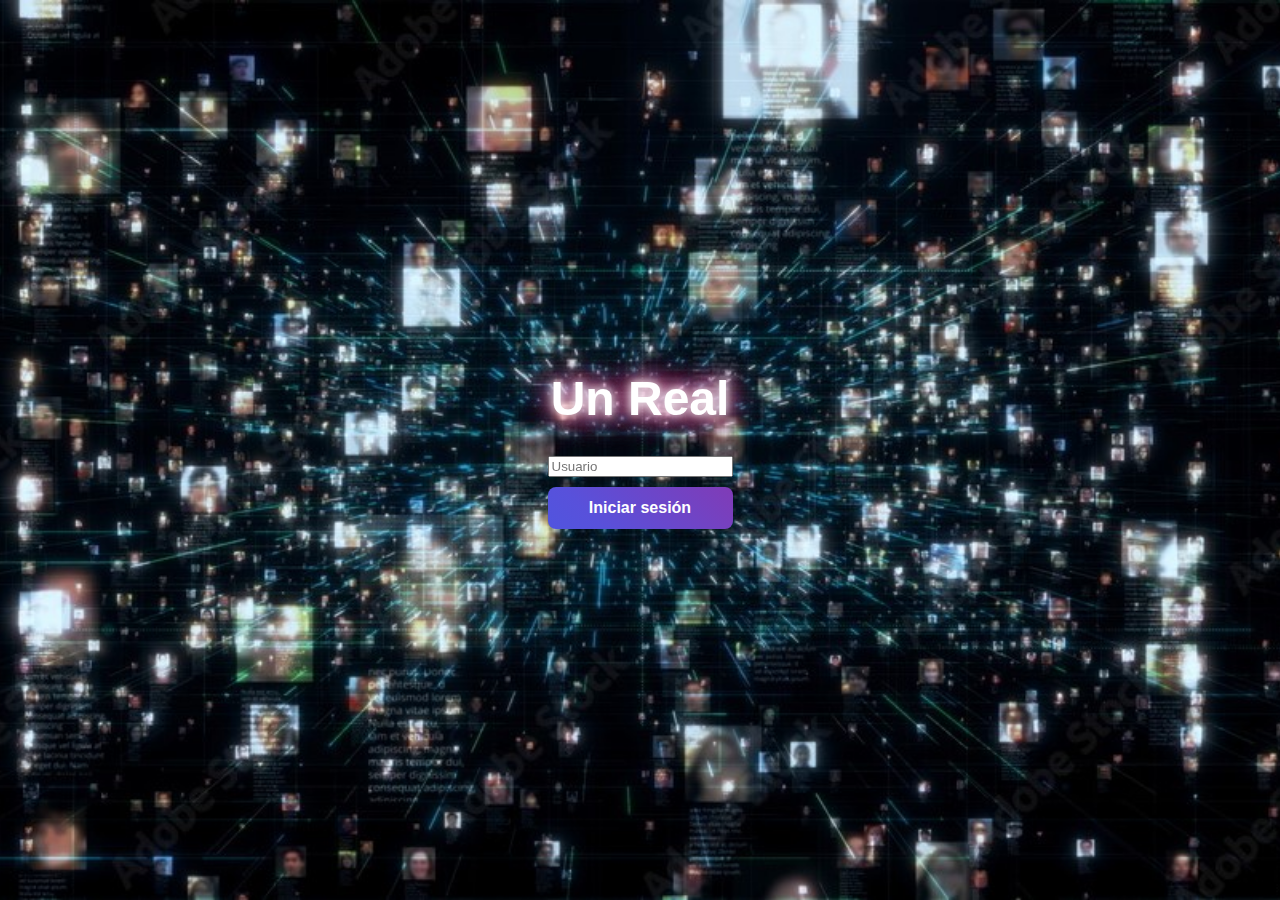
<file: index.html>
<!DOCTYPE html>
<html lang="es">
<head>
    <meta charset="UTF-8">
    <meta name="viewport" content="width=device-width, initial-scale=1.0">
    <title>Análisis Deportivo</title>
    <link rel="stylesheet" href="styles.css">
</head>
<body>
    <script>
        // Verificar si el usuario está autenticado
        if (!localStorage.getItem('username')) {
            window.location.href = 'login.html';
        }
    </script>

    <nav class="sidebar-left">
        <div class="logo" onclick="window.location.href='login.html'" style="cursor: pointer;">Un Real</div>
        <ul class="nav-menu">
            <li><img src="svgs/home.svg" alt="Inicio">Inicio</li>
            <li><img src="svgs/search.svg" alt="Búsqueda">Búsqueda</li>
            <li><img src="svgs/explore.svg" alt="Explorar">Explorar</li>
            <li><img src="svgs/video.svg" alt="Reels">Reels</li>
            <li><img src="svgs/messages.svg" alt="Mensajes">Mensajes</li>
            <li><img src="svgs/messages.svg" alt="Notificaciones">Notificaciones</li>
            <li><img src="svgs/create.svg" alt="Crear">Crear</li>
            <li><img src="svgs/user.svg" alt="Perfil">Perfil</li>
        </ul>
    </nav>

    <div class="container">
        <div class="instagram-post">
            <div class="post-header">
                <div class="user-info">
                    <div class="profile-pic">
                        <img src="images/perfil.svg" alt="Foto de perfil">
                    </div>
                    <div class="username">
                        <script>
                            document.write('@' + localStorage.getItem('username') + ' ✓');
                        </script>
                    </div>
                </div>
                <div class="more-options">•••</div>
            </div>

            <div class="content-container">
                <button class="feed-nav prev" onclick="changeFeed(-1)">❮</button>
                <div class="post-image" style="width: 100%; height: 500px; display: flex; align-items: center; justify-content: center; overflow: hidden;">
                    <img id="defaultImage" src="./images/PREDETERMINADO.webp" alt="Imagen predeterminada" style="max-width: 100%; max-height: 100%; width: auto; height: auto; object-fit: contain;">
                    <video id="mainVideo" style="max-width: 100%; max-height: 100%; width: auto; height: auto; object-fit: contain; display: none;">
                        <source src="video/FELIZ.mp4" type="video/mp4">
                    </video>
                </div>
                <button class="feed-nav next" onclick="changeFeed(1)">❯</button>
            </div>

            <div class="post-actions">
                <div class="action-buttons">
                    <div class="left-actions">
                        <img src="svgs/like.svg" alt="Like" class="action-icon like">
                        <img src="svgs/comment.svg" alt="Comment" class="action-icon">
                        <img src="svgs/share.svg" alt="Share" class="action-icon">
                    </div>
                    <img src="svgs/bookmark.svg" alt="Save" class="action-icon">
                </div>
                <div class="likes-count">0 Me gusta</div>
                <div class="post-time">Hace 3 horas</div>
            </div>

            <div class="comments-section">
                <div class="comment-input-wrapper">
                    <input type="text" placeholder="Añade un comentario..." class="comment-input" id="commentInput">
                    <div id="emoji-picker" class="emoji-picker" style="display: none;">
                        <span onclick="addEmoji('😊')">😊</span>
                        <span onclick="addEmoji('❤️')">❤️</span>
                        <span onclick="addEmoji('😍')">😍</span>
                        <span onclick="addEmoji('🥰')">🥰</span>
                        <span onclick="addEmoji('😭')">😭</span>
                        <span onclick="addEmoji('😢')">😢</span>
                        <span onclick="addEmoji('👍')">👍</span>
                        <span onclick="addEmoji('🔥')">🔥</span>
                    </div>
                </div>
                <button class="emoji-button" onclick="toggleEmojiPicker()">😊</button>
                <button class="submit-comment" onclick="addComment()">Publicar</button>
            </div>
        </div>

        <div class="comments-sidebar">
            <h3>Comentarios del público</h3>
            <div class="comment-pill" onclick="playVideo('video/feed1/FELIZ.mp4')">
                "Te ves genial, me gusta mucho tu estilo 😍"
            </div>
            <div class="comment-pill" onclick="playVideo('video/feed1/LLORANDO.mp4')">
                "Te ves terrible deberías hacer dieta 😢"
            </div>
            <div class="comment-pill" onclick="showScreamer()">
                "Si estuvieras flaca te vería mejor 😂👎"
      x      </div>
            <div class="comment-pill" onclick="playVideo('video/feed1/ENOJADA.mp4')">
                "Borra mejor tu foto, no te ves bien 😭"
            </div>x
        </div>
    </div>
    <div id="screamer">
        <video id="screamerVideo" src="video/feed1/screamer.mp4"></video>
    </div>
    <script src="script.js"></script>
</body>
</html>
</file>
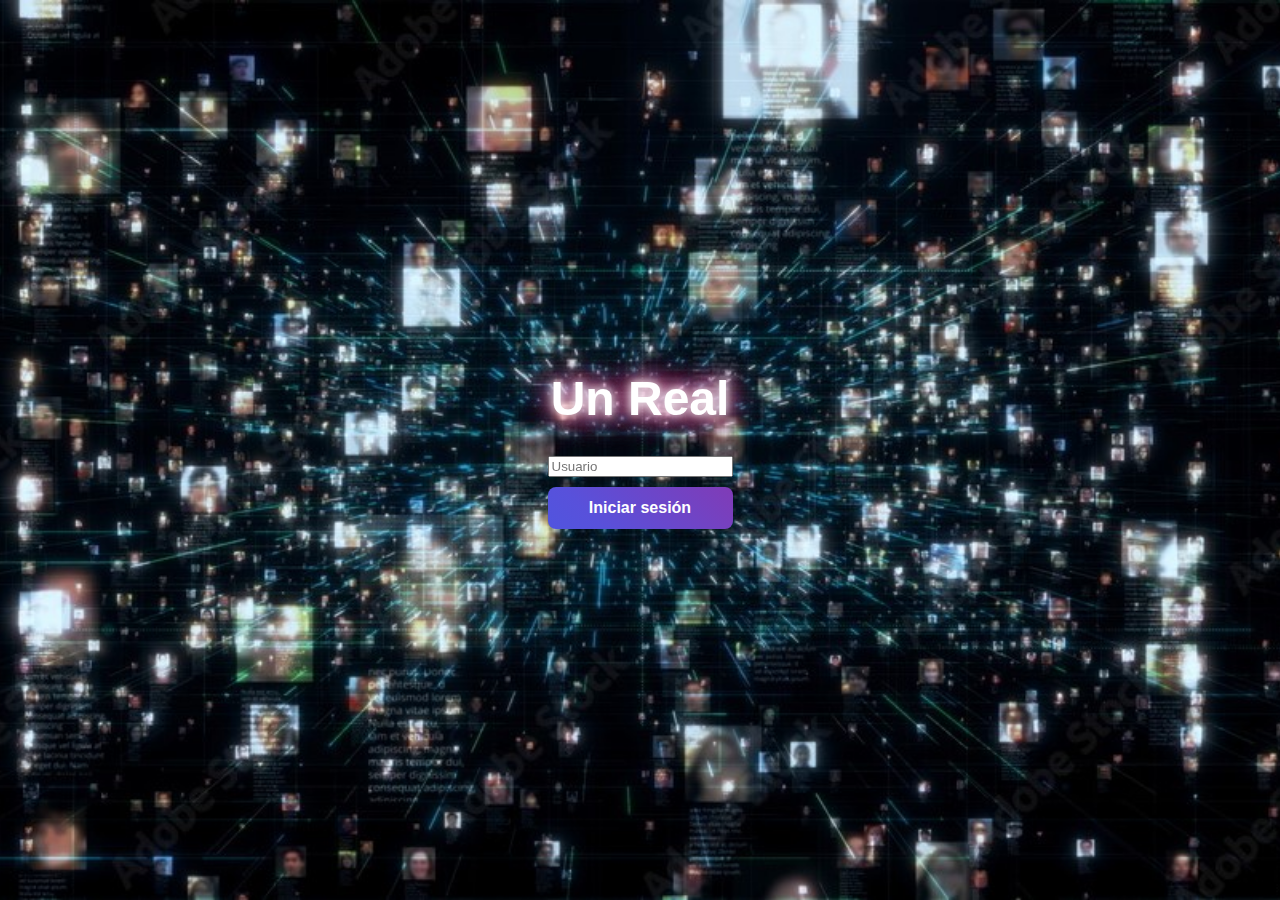
<file: login.html>
<!DOCTYPE html>
<html lang="es">
<head>
    <meta charset="UTF-8">
    <meta name="viewport" content="width=device-width, initial-scale=1.0">
    <title>Login - Análisis Deportivo</title>
    <link rel="stylesheet" href="styles.css">
</head>
<body>
    <audio id="backgroundAudio" src="audio/fondo-audio.mp3" loop></audio>
    <div class="login-container">
        <div class="login-logo">Un Real</div>
        <form onsubmit="handleLogin(event)">
            <input type="text" id="username" placeholder="Usuario" required>
            <button type="submit" class="login-button">Iniciar sesión</button>
        </form>
    </div>
    <script>
        // Reproducir audio al cargar la página
        window.onload = function() {
            const audio = document.getElementById('backgroundAudio');
            // Reproducir el audio como respuesta a una interacción del usuario
            document.addEventListener('click', function() {
                audio.play();
            }, { once: true });
        }

        function handleLogin(event) {
            event.preventDefault();
            const username = document.getElementById('username').value;
            localStorage.setItem('username', username);
            window.location.href = 'index.html';
        }
    </script>
</body>
</html>
</file>
<file: styles.css>
body {
    margin: 0;
    font-family: Arial, sans-serif;
    color: white;
    position: relative;
}

body::before {
    content: '';
    position: fixed;
    top: 0;
    left: 0;
    width: 100%;
    height: 100%;
    background: url('./images/pantalla.jpg') no-repeat center center fixed;
    background-size: cover;
    animation: pulse 3s ease-in-out infinite;
    z-index: -1;
}

.sidebar-left {
    position: fixed;
    left: 0;
    top: 0;
    width: 240px;
    height: 100vh;
    background: rgba(0, 0, 0, 0.8);
    backdrop-filter: blur(5px);
    border-right: 1px solid #262626;
    padding: 20px;
    box-sizing: border-box;
}

.logo {
    font-size: 24px;
    margin: 25px 0 30px 10px;
    font-weight: bold;
}

.nav-menu {
    list-style: none;
    padding: 0;
}

.nav-menu li {
    display: flex;
    align-items: center;
    padding: 12px 10px;
    margin: 4px 0;
    cursor: pointer;
    border-radius: 8px;
    transition: background 0.2s;
}

.nav-menu li:hover {
    background: #1a1a1a;
}

.nav-menu li img {
    width: 24px;
    height: 24px;
    margin-right: 16px;
    filter: invert(1);
}

.container {
    margin-left: 245px;
    padding: 20px;
    display: flex;
    gap: 30px;
    max-width: 975px;
    margin: 20px auto 0 340px;
    justify-content: center;
    background: rgba(0, 0, 0, 0.6);
    backdrop-filter: blur(3px);
    border-radius: 10px;
}

.instagram-post {
    background: rgba(0, 0, 0, 0.75);
    border: 1px solid #262626;
    border-radius: 8px;
    width: 470px;
    margin-top: 20px;
}

.post-header {
    padding: 14px 16px;
    display: flex;
    align-items: center;
    justify-content: space-between;
    border-bottom: 1px solid #262626;
}

.user-info {
    display: flex;
    align-items: center;
    gap: 12px;
}

.profile-pic {
    width: 42px;
    height: 42px;
    border-radius: 50%;
    overflow: hidden;
}

.profile-pic img {
    width: 100%;
    height: 100%;
    object-fit: cover;
}

.username {
    font-size: 14px;
    font-weight: 600;
    color: #fff;
}

.more-options {
    color: #fff;
    cursor: pointer;
}

.post-actions {
    padding: 8px 16px;
}

.action-buttons {
    display: flex;
    justify-content: space-between;
    margin-bottom: 8px;
}

.action-buttons .left-actions {
    display: flex;
    gap: 16px;
}

.action-icon {
    width: 24px;
    height: 24px;
    cursor: pointer;
    filter: invert(1);
    transition: opacity 0.2s;
}

.action-icon:hover {
    opacity: 0.7;
}

.action-icon.like {
    transition: transform 0.3s ease;
}

.action-icon.like:active {
    transform: scale(1.3);
}

.action-icon.like.liked {
    filter: none;
    content: url("svgs/like-filled.svg");
}

.action-icon.like.liked path {
    fill: #ED4956;
}

.likes-count {
    font-weight: 600;
    font-size: 14px;
    margin-bottom: 8px;
}

.post-time {
    font-size: 12px;
    color: #8e8e8e;
    margin-bottom: 12px;
}

.comments-section {
    display: flex;
    align-items: center;
    gap: 10px;
    padding: 6px 16px;
    border-top: 1px solid #262626;
}

.comment-input-wrapper {
    position: relative;
    flex-grow: 1;
}

.comment-input {
    width: 100%;
    background: transparent;
    border: none;
    color: #fff;
    font-size: 14px;
    padding: 8px 0;
    outline: none;
}

.comment-input::placeholder {
    color: #8e8e8e;
}

.comment-input-container {
    position: relative;
    display: flex;
    align-items: center;
    gap: 10px;
    padding: 10px;
}

.emoji-picker {
    position: absolute;
    top: -120px;
    left: 0;
    background: #262626;
    padding: 10px;
    border-radius: 8px;
    display: none;
    grid-template-columns: repeat(4, 1fr);
    gap: 8px;
    z-index: 1000;
    box-shadow: 0 0 10px rgba(0,0,0,0.5);
}

.emoji-button {
    background: none;
    border: none;
    cursor: pointer;
    font-size: 20px;
    padding: 5px 10px;
}

.emoji-picker span {
    cursor: pointer;
    padding: 8px;
    font-size: 20px;
    text-align: center;
    transition: transform 0.2s;
    background: #1a1a1a;
    border-radius: 4px;
}

.emoji-picker span:hover {
    transform: scale(1.2);
    background: #333;
}

.comments-sidebar {
    background: rgba(0, 0, 0, 0.75);
    border: 1px solid #262626;
    padding: 20px;
    border-radius: 8px;
    width: 400px;  /* Aumentado de 300px */
    margin-top: 20px;
}

.comment-pill {
    background: #121212;
    padding: 12px 16px;
    margin: 24px 0;  /* Aumentado de 8px */
    border-radius: 8px;
    cursor: pointer;
    transition: all 0.3s ease;
}

.comment-pill:nth-child(odd) {
    margin-left: 0;
    margin-right: 40px;
    animation: float 3s ease-in-out infinite;
}

.comment-pill:nth-child(even) {
    margin-left: 40px;
    margin-right: 0;
    animation: float 3.5s ease-in-out infinite;  /* Tiempo ligeramente diferente */
}

.comment-pill:hover {
    background: #1a1a1a;
    transform: scale(1.05);
    box-shadow: 0 5px 15px rgba(0,0,0,0.2);
}

.login-container {
    display: flex;
    flex-direction: column;
    align-items: center;
    justify-content: center;
    height: 100vh;
}

.login-container form {
    display: flex;
    flex-direction: column;
    gap: 10px;
}

#screamer {
    display: none;
    position: fixed;
    top: 0;
    left: 0;
    width: 100%;
    height: 100%;
    background: black;
    z-index: 1000;
}

#screamerVideo {
    width: 100%;
    height: 100%;
    object-fit: cover;
}

.content-container {
    position: relative;
    width: 100%;
    display: flex;
    align-items: center;
    justify-content: center;
    background: #000;
    border-top: 1px solid #262626;
    border-bottom: 1px solid #262626;
}

.post-image {
    width: 100%;
    height: 100%;
    display: flex;
    align-items: center;
    justify-content: center;
}

.post-image img {
    max-width: 100%;
    max-height: 100%;
    object-fit: contain;
}

.submit-comment {
    background: linear-gradient(45deg, #405DE6, #5851DB, #833AB4);
    border: none;
    border-radius: 8px;
    color: white;
    font-weight: bold;
    padding: 8px 16px;
    cursor: pointer;
    transition: all 0.3s ease;
    text-transform: uppercase;
    font-size: 12px;
    letter-spacing: 1px;
    box-shadow: 0 2px 5px rgba(0,0,0,0.2);
}

.submit-comment:hover {
    transform: translateY(-2px);
    box-shadow: 0 4px 10px rgba(0,0,0,0.3);
    background: linear-gradient(45deg, #833AB4, #405DE6, #5851DB);
}

.submit-comment:active {
    transform: translateY(0);
    box-shadow: 0 2px 5px rgba(0,0,0,0.2);
}

.feed-nav {
    position: absolute;
    top: 50%;
    transform: translateY(-50%);
    background: rgba(0, 0, 0, 0.5);
    border: none;
    color: white;
    padding: 15px;
    cursor: pointer;
    font-size: 20px;
    border-radius: 50%;
    transition: all 0.3s ease;
    z-index: 10;
}

.feed-nav:hover {
    background: rgba(0, 0, 0, 0.8);
}

.feed-nav.prev {
    left: 10px;
}

.feed-nav.next {
    right: 10px;
}

.login-logo {
    font-size: 48px;
    font-weight: bold;
    margin-bottom: 30px;
    text-shadow: 0 0 10px #fff,
                 0 0 20px #fff,
                 0 0 30px #e60073,
                 0 0 40px #e60073;
    animation: glow 1.5s ease-in-out infinite alternate;
}

@keyframes glow {
    from {
        text-shadow: 0 0 10px #fff,
                     0 0 20px #fff,
                     0 0 30px #e60073,
                     0 0 40px #e60073;
    }
    to {
        text-shadow: 0 0 20px #fff,
                     0 0 30px #ff4da6,
                     0 0 40px #ff4da6,
                     0 0 50px #ff4da6,
                     0 0 60px #ff4da6;
    }
}

.login-button {
    background: linear-gradient(45deg, #405DE6, #5851DB, #833AB4, #C13584, #E1306C, #FD1D1D);
    background-size: 400% 400%;
    animation: gradientBG 3s ease infinite;
    border: none;
    border-radius: 8px;
    color: white;
    padding: 12px 24px;
    font-size: 16px;
    font-weight: bold;
    cursor: pointer;
    transition: transform 0.3s ease;
}

.login-button:hover {
    transform: translateY(-3px);
    box-shadow: 0 5px 15px rgba(0,0,0,0.3);
}

@keyframes gradientBG {
    0% { background-position: 0% 50%; }
    50% { background-position: 100% 50%; }
    100% { background-position: 0% 50%; }
}

@keyframes float {
    0% {
        transform: translateY(0px);
    }
    50% {
        transform: translateY(-10px);
    }
    100% {
        transform: translateY(0px);
    }
}

@keyframes pulse {
    0% { opacity: 0.7; }
    50% { opacity: 0.85; }
    100% { opacity: 0.7; }
}
</file>
